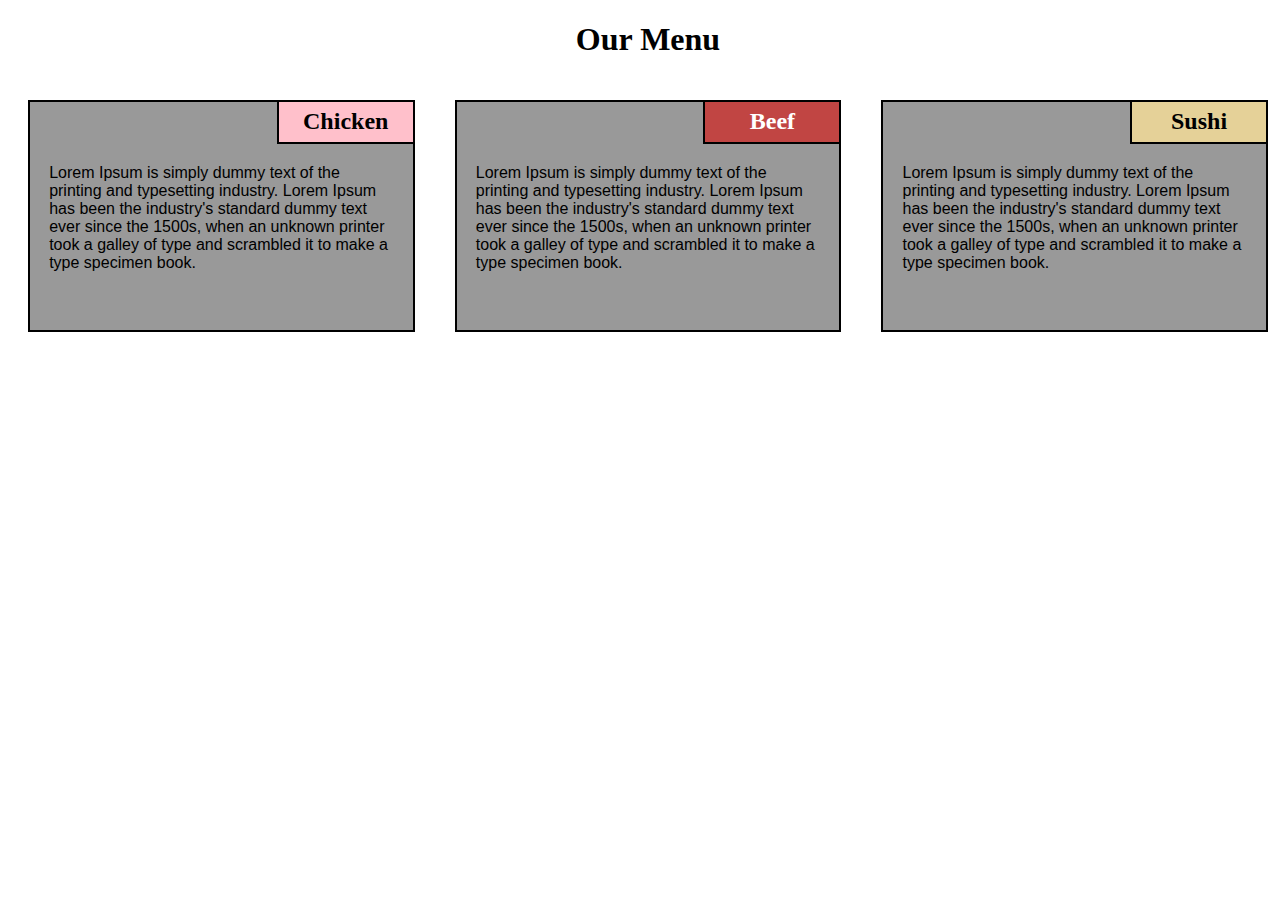
<file: index.html>
<!DOCTYPE html>
<html lang="en">
<head>
    <meta charset="UTF-8">
    <meta name="viewport" content="width=device-width, initial-scale=1.0">
    <title>Document</title>
    <link rel="stylesheet" href="css/styles.css">
</head>
<body>
    <h1>Our Menu</h1>
<div class="row">
    
    <div id="p1" class="col-lg-4 col-md-6 col-sm-12">
        <div class="Chicken">Chicken</div>
        <p>
            Lorem Ipsum is simply dummy text of the printing and typesetting industry. 
            Lorem Ipsum has been the industry's standard dummy text ever since the 1500s, 
            when an unknown printer took a galley of type and scrambled it to make a type specimen book. 
        </p>
    </div>

    <div id="p2" class="col-lg-4 col-md-6 col-sm-12">
        <div class="Beef">Beef</div>
        <p>
            Lorem Ipsum is simply dummy text of the printing and typesetting industry. 
            Lorem Ipsum has been the industry's standard dummy text ever since the 1500s, 
            when an unknown printer took a galley of type and scrambled it to make a type specimen book. 
        </p>
    </div>

    <div id="p3" class="col-lg-4 col-md-6 col-sm-12">
        <div class="Sushi">Sushi</div>
        <p>
            Lorem Ipsum is simply dummy text of the printing and typesetting industry. 
            Lorem Ipsum has been the industry's standard dummy text ever since the 1500s, 
            when an unknown printer took a galley of type and scrambled it to make a type specimen book. 
        </p>
    </div>

</div>

</body>
</html>
</file>
<file: css/styles.css>
.Chicken{
    float: right;
    background-color: pink;
    height: 40px;
    width: 35%;
    display: flex;
    justify-content: center;
    align-items: center;
    text-align: center;
    font-size:x-large;
    font-weight: bold;
    border-left: 2px  solid black;
    border-bottom: 2px  solid black;
}

.Beef{
    float: right;
    color: white;
    background-color:#C14543;
    height: 40px;
    width: 35%;
    display: flex;
    justify-content: center;
    align-items: center;
    text-align: center;
    font-size:x-large;
    font-weight: bold;
    border-left: 2px  solid black;
    border-bottom: 2px  solid black;
}
.Sushi{
    float: right;
    background-color:#E5D198;
    height: 40px;
    width: 35%;
    display: flex;
    justify-content: center;
    align-items: center;
    text-align: center;
    font-size:x-large;
    font-weight: bold;
    border-left: 2px  solid black;
    border-bottom: 2px  solid black;
}

body{
    width: 100%;
}
h1{
    display: flex;
    justify-content: center;
    align-items: center;
}
p{
    clear: both;
    width: 90%;
    height: 150px;
    padding-top: 20px;
    margin-right: auto;
    margin-left: auto;
    font-family: Arial, Helvetica, sans-serif;
    color:black;
}

#p1,#p2,#p3{
    margin: 20px;
    width: 30%;
    background-color: #999999;
}
@media (min-width:992px) {
    .col-lg-1,.col-lg-3,.col-lg-4,.col-lg-5,.col-lg-6,.col-lg-7,.col-lg-8,.col-lg-9,.col-lg-10,.col-lg-11,.col-lg-12{
        float: left;
        border: 2px solid black;
    }
    .col-lg-1{
        width: 8.33%;
    }
    .col-lg-2{
        width: 16.66%;
    }
    .col-lg-3{
        width: 25%;
    }
    .col-lg-4{
        width: 33.33%;
    }
    .col-lg-5{
        width: 41.66%;
    }
    .col-lg-6{
        width: 50%;
    }
    .col-lg-7{
        width: 58.33%;
    }
    .col-lg-8{
        width: 66.66%;
    }
    .col-lg-9{
        width: 74.99%;
    }
    .col-lg-10{
        width: 83.33%;
    }
    .col-lg-11{
        width: 91.66%;
    }
    .col-lg-12{
        width: 100%;
    }
    .row{
        display: flex;
        justify-content: center;
        align-items: center;
    }
}

@media (min-width: 768px) and (max-width: 991px) {
    .col-md-1,.col-md-3,.col-md-4,.col-md-5,.col-md-6,.col-md-7,.col-md-8,.col-md-9,.col-md-10,.col-md-11,.col-md-12{
        float: left;
        border: 2px solid black;
    }
    .col-md-1{
        width: 8.33%;
    }
    .col-md-2{
        width: 16.66%;
    }
    .col-md-3{
        width: 25%;
    }
    .col-md-4{
        width: 33.33%;
    }
    .col-md-5{
        width: 41.66%;
    }
    .col-md-6{
        width: 50%;
    }
    .col-md-7{
        width: 58.33%;
    }
    .col-md-8{
        width: 66.66%;
    }
    .col-md-md{
        width: 74.99%;
    }
    .col-md-10{
        width: 83.33%;
    }
    .col-md-11{
        width: 91.66%;
    }
    .col-md-12{
        width: 100%;
    }
    #p1{
        width: 42%;
        background-color: #999999;
    }
    #p2{
        width: 42%;
        background-color: #999999;
    }
    #p3{
        width: 90%;
        background-color: #999999;
    }
}


@media (max-width: 767px) {
    .col-sm-1,.col-sm-3,.col-sm-4,.col-sm-5,.col-sm-6,.col-sm-7,.col-sm-8,.col-sm-9,.col-sm-10,.col-sm-11,.col-sm-12{
        float: left;
        border: 2px solid black;
    }
    .col-sm-1{
        width: 8.33%;
    }
    .col-sm-2{
        width: 16.66%;
    }
    .col-sm-3{
        width: 25%;
    }
    .col-sm-4{
        width: 33.33%;
    }
    .col-sm-5{
        width: 41.66%;
    }
    .col-sm-6{
        width: 50%;
    }
    .col-sm-7{
        width: 58.33%;
    }
    .col-sm-8{
        width: 66.66%;
    }
    .col-sm-md{
        width: 74.99%;
    }
    .col-sm-10{
        width: 83.33%;
    }
    .col-sm-11{
        width: 91.66%;
    }
    .col-sm-12{
        width: 100%;
    }
    #p1,#p2,#p3{
        margin-right: 20px;
        width: 90%;
        background-color: #999999;
    }
    
}
</file>
